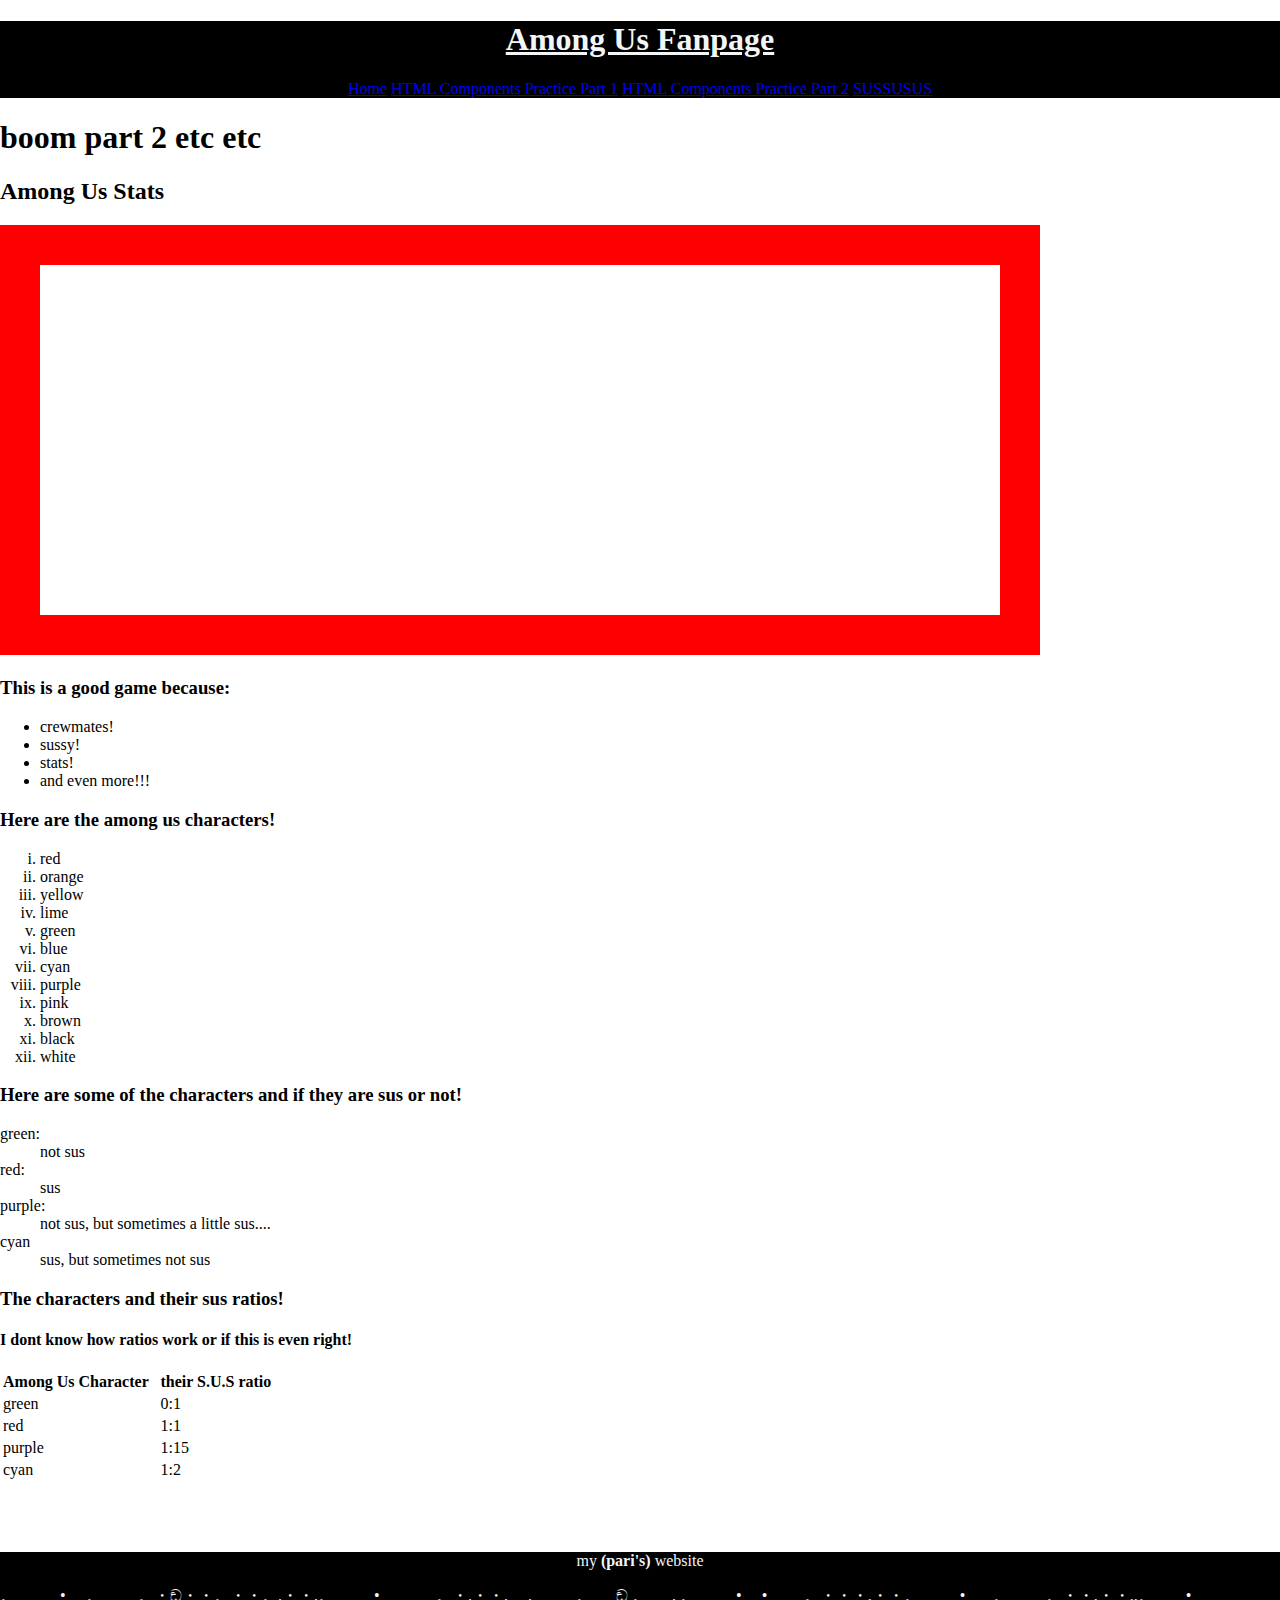
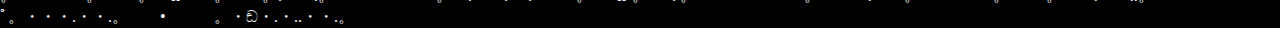
<file: part2.html>
<!DOCTYPE html>
<html lang="en">
  <head>
    <meta charset="UTF-8" />
    <meta http-equiv="X-UA-Compatible" content="IE=edge" />
    <meta name="viewport" content="width=device-width, initial-scale=1.0" />
    <title>HTML Components - Part 2</title>
    <link rel="stylesheet" href="stylesheets/css-style-sheets.css" />
  </head>
  <body>
    <header>
      <h1 style="text-align: center"><u>Among Us Fanpage</u></h1>
      <nav style="text-align: center">
        <a href="index.html">Home</a>
        <a href="part1.html">HTML Components Practice Part 1</a>
        <a href="part2.html">HTML Components Practice Part 2</a>
        <a href="part3.html">SUSSUSUS</a>
      </nav>
    </header>
    <h1>boom part 2 etc etc</h1>
    <h2>Among Us Stats</h2>
    <iframe
      src="https://www.businessofapps.com/data/among-us-statistics/"
      title="Among Us Stats"
      width="75%"
      height="350"
      style="border: 40px solid red"
    ></iframe>
    <h3>This is a good game because:</h3>
    <ul>
      <li>crewmates!</li>
      <li>sussy!</li>
      <li>stats!</li>
      <li>and even more!!!</li>
    </ul>
    <h3>Here are the among us characters!</h3>
    <ol type="i">
      <li>red</li>
      <li>orange</li>
      <li>yellow</li>
      <li>lime</li>
      <li>green</li>
      <li>blue</li>
      <li>cyan</li>
      <li>purple</li>
      <li>pink</li>
      <li>brown</li>
      <li>black</li>
      <li>white</li>
    </ol>
    <h3>Here are some of the characters and if they are sus or not!</h3>
    <dl>
      <dt>green:</dt>
      <dd>not sus</dd>
      <dt>red:</dt>
      <dd>sus</dd>
      <dt>purple:</dt>
      <dd>not sus, but sometimes a little sus....</dd>
      <dt>cyan</dt>
      <dd>sus, but sometimes not sus</dd>
    </dl>
    <h3>The characters and their sus ratios!</h3>
    <h4>I dont know how ratios work or if this is even right!</h4>
    <table>
      <tr>
        <th>Among Us Character &nbsp</th>
        <th>their S.U.S ratio</th>
      </tr>
      <tr>
        <td>green</td>
        <td>0:1</td>
      </tr>
      <tr>
        <td>red</td>
        <td>1:1</td>
      </tr>
      <tr>
        <td>purple</td>
        <td>1:15</td>
      </tr>
      <tr>
        <td>cyan</td>
        <td>1:2</td>
      </tr>
    </table>
    <form></form>
    <br />
    <br />
    <br />
    <footer>
      <p style="text-align: center">my <strong>(pari's)</strong> website</p>
      <p>
        。&nbsp&nbsp&nbsp　　•　&nbsp。
        　&nbspﾟ。・ඞ・・。・・。.・・.。&nbsp&nbsp　　•　&nbsp
        &nbsp　ﾟ。・.・・.&nbsp　.&nbsp&nbsp　　 。　&nbsp ඞ 。&nbsp　 .
        。&nbsp&nbsp　　•　&nbsp•
        &nbsp　ﾟ。・・・.・・。　&nbsp&nbsp　•　&nbsp&nbsp&nbsp。
        &nbsp　ﾟ。・・.・・..。　　•　 　ﾟ。・・・.・・.。　　•　
        　ﾟ。・ඞ・.・..・・.。
      </p>
    </footer>
  </body>
</html>
</file>
<file: stylesheets/css-style-sheets.css>
body {
  margin: 0px;
}
header {
  width: 100%;
  margin: 0px;
  background-color: #000000;
  color: rgb(242, 246, 248);
}
footer {
  background-color: #000000;
  color: rgb(242, 246, 248);
}
</file>
